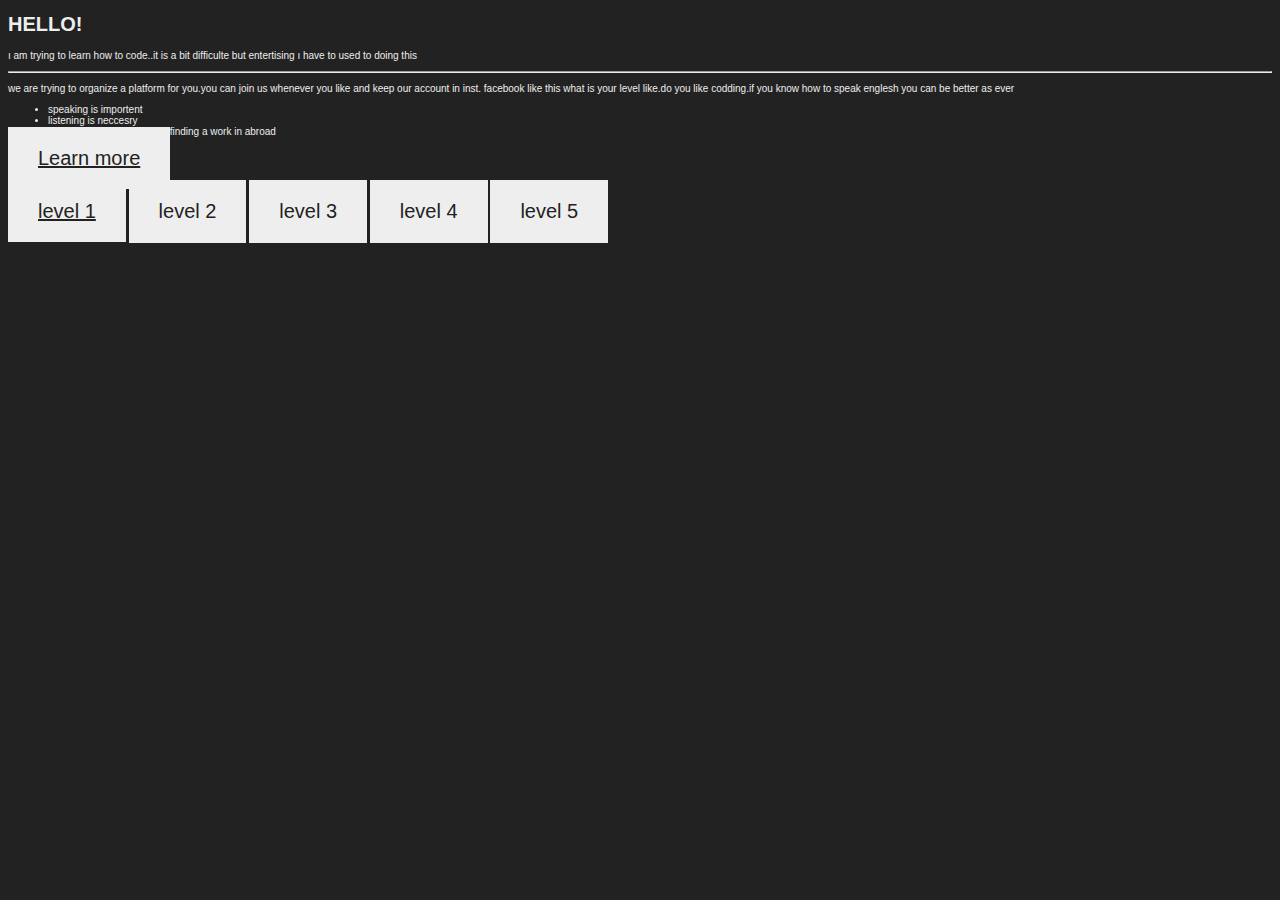
<file: index.html>
<!doctype html>
<html lang="en">

<head>
  <meta charset="utf-8">
  <meta name="viewport" content="width=device-width, initial-scale=1">
  <title>Bootstrap demo</title>
  <link href="https://cdn.jsdelivr.net/npm/bootstrap@5.2.0/dist/css/bootstrap.min.css" rel="stylesheet"
    integrity="sha384-gH2yIJqKdNHPEq0n4Mqa/HGKIhSkIHeL5AyhkYV8i59U5AR6csBvApHHNl/vI1Bx" crossorigin="anonymous">
  <link rel="stylesheet" href="index.css">
</head>

<body class="bg-info">

  <div class="container text-center ">
    <div class="jumbotron bg-info">
      <b>
        <h1 class="display-4 bg-info">HELLO!</h1>
      </b>
      <p class="lead">ı am trying to learn how to code..it is a bit difficulte but entertising ı have to used to doing
        this </p>
      <hr class="my-4">
      <p>we are trying to organize a platform for you.you can join us whenever you like and keep our account in inst.
        facebook like this what is your level like.do you like codding.if you know how to speak englesh you can be better as ever</p>
        <ul class="center">
          <li>speaking is importent</li>
          <li>listening is neccesry</li>
          <li>aslo writing is importent for finding a work in abroad </li>
        </ul>
      <p class="lead">
        <a class="btn btn-primary btn-lg" href="about.html" role="button">Learn more</a>
      </p>
    </div>
    <a class="btn btn-primary" href="#" role="button">level 1</a>
    <button class="btn btn-primary" type="submit">level 2</button>
    <input class="btn btn-primary" type="button" value="level 3">
    <input class="btn btn-primary" type="submit" value="level 4">
    <input class="btn btn-primary" type="reset" value="level 5">


  </div>
  

  <script src="https://cdn.jsdelivr.net/npm/bootstrap@5.2.0/dist/js/bootstrap.bundle.min.js"
    integrity="sha384-A3rJD856KowSb7dwlZdYEkO39Gagi7vIsF0jrRAoQmDKKtQBHUuLZ9AsSv4jD4Xa"
    crossorigin="anonymous"></script>
</body>

</html>
</file>
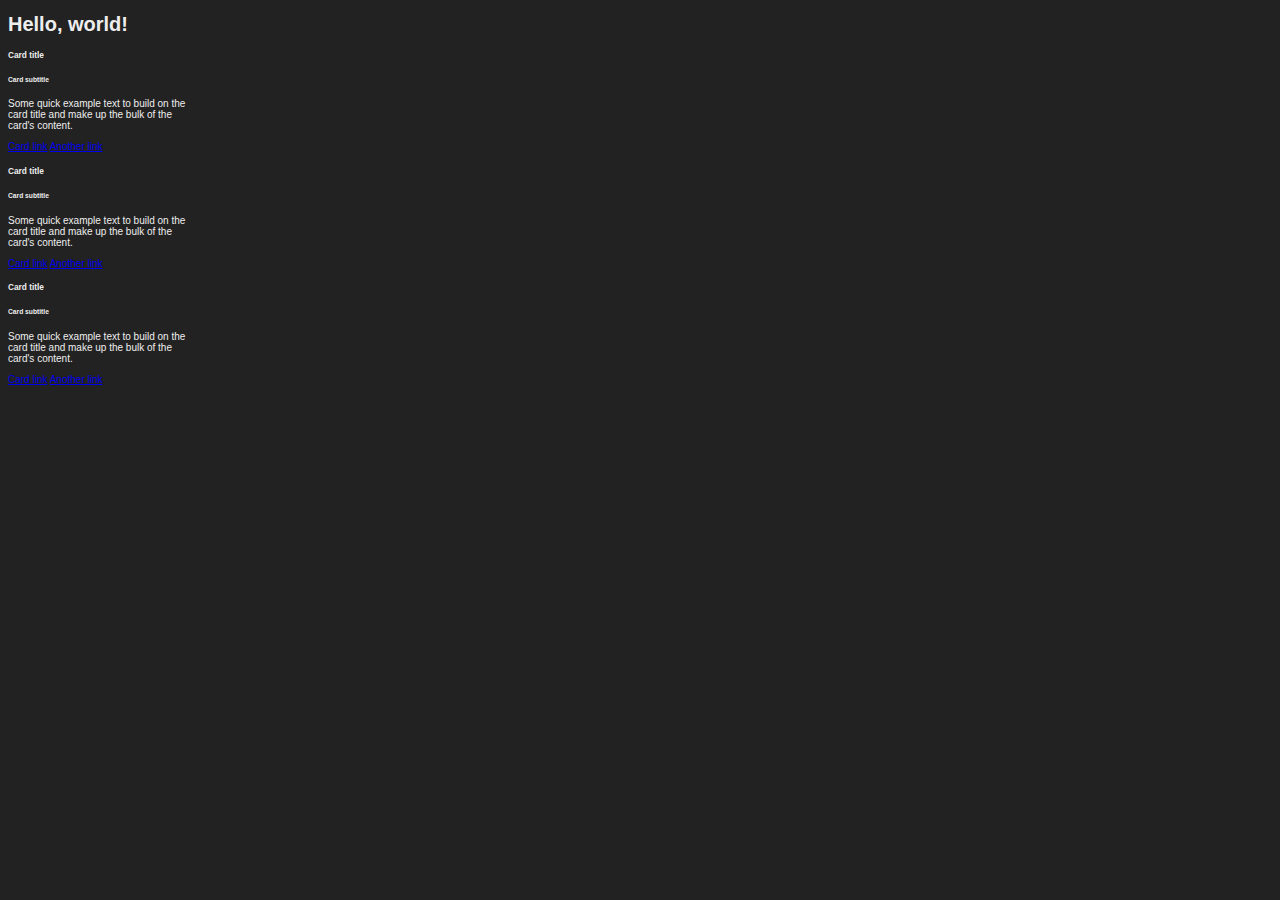
<file: about.html>
<!doctype html>
<html lang="en">
  <head>
    <meta charset="utf-8">
    <meta name="viewport" content="width=device-width, initial-scale=1">
    <title>Bootstrap demo</title>
    <link href="https://cdn.jsdelivr.net/npm/bootstrap@5.2.0/dist/css/bootstrap.min.css" rel="stylesheet" integrity="sha384-gH2yIJqKdNHPEq0n4Mqa/HGKIhSkIHeL5AyhkYV8i59U5AR6csBvApHHNl/vI1Bx" crossorigin="anonymous">
    <link rel="stylesheet" href="index.css">
  </head>
  <body>
    
    <script src="https://cdn.jsdelivr.net/npm/bootstrap@5.2.0/dist/js/bootstrap.bundle.min.js" integrity="sha384-A3rJD856KowSb7dwlZdYEkO39Gagi7vIsF0jrRAoQmDKKtQBHUuLZ9AsSv4jD4Xa" crossorigin="anonymous"></script>
    <div class="container lnh">
      <div class="row">
        <div class="card" style="width: 18rem;">
            <h1>Hello, world!</h1>
            <div class="card-body">
              <h5 class="card-title">Card title</h5>
              <h6 class="card-subtitle mb-2 text-muted">Card subtitle</h6>
              <p class="card-text">Some quick example text to build on the card title and make up the bulk of the card's content.</p>
              <a href="#" class="card-link">Card link</a>
              <a href="#" class="card-link">Another link</a>
            </div>
          </div>
          <div class="card" style="width: 18rem;">
            <div class="card-body">
              <h5 class="card-title">Card title</h5>
              <h6 class="card-subtitle mb-2 text-muted">Card subtitle</h6>
              <p class="card-text">Some quick example text to build on the card title and make up the bulk of the card's content.</p>
              <a href="#" class="card-link">Card link</a>
              <a href="#" class="card-link">Another link</a>
            </div>
          </div>
          <div class="card" style="width: 18rem;">
            <div class="card-body">
              <h5 class="card-title">Card title</h5>
              <h6 class="card-subtitle mb-2 text-muted">Card subtitle</h6>
              <p class="card-text">Some quick example text to build on the card title and make up the bulk of the card's content.</p>
              <a href="#" class="card-link">Card link</a>
              <a href="#" class="card-link">Another link</a>
            </div>
          </div>
      </div>
    </div>
  </body>
</html>
</file>
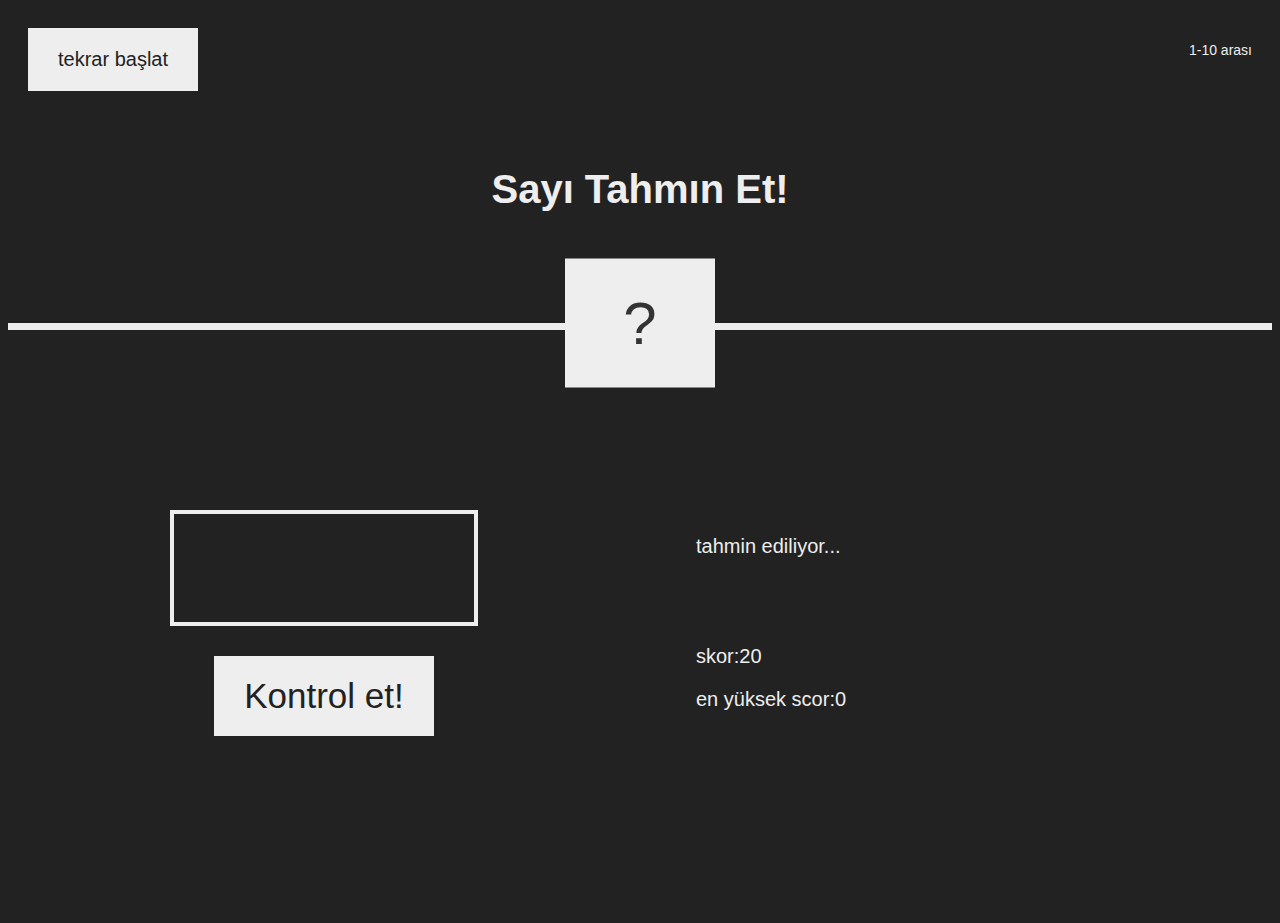
<file: giris.html>
<!DOCTYPE html>
<html lang="en">

<head>
  <meta charset="UTF-8">
  <meta http-equiv="X-UA-Compatible" content="IE=edge">
  <meta name="viewport" content="width=, initial-scale=1.0">
  <title>Document</title>
  <link rel="stylesheet" href="index.css">
</head>

<body>

  <header >
    <h1 class="guess-what">Sayı Tahmın Et!</h1>
    <p class="between">1-10 arası</p>
    <button class="btn again">tekrar başlat</button>
    <div class="number">?</div>
  </header>
  <main>
    <section class="left">
      <input  class="guess"   type="number">
      <button class="btn check">
        Kontrol et!
      </button>
    </section>
    <section class="right">
      <p class="message">tahmin ediliyor...</p>
      <p class="label-score">skor:20</p>
      <p class=" label-highscore">en yüksek scor:0</p>
    </section>
  </main>


  <script src="script.js" type="text/javascript ">


    </script>
</body>

</html>
</file>
<file: index.css>
html {
    font-size: 62.5%;
}


 



body{

    font-family: sans-serif;
    color: #eee;
    background-color: #222;

}
header{
    position: relative;
    height: 35vh;
    border-bottom: 7px solid #eee; 

}
main {
    height: 65vh;
    color: #eee;
    display: flex;
    align-items: center;
    justify-content: space-around;
}

.left {

    width: 52rem;
    display: flex;
    flex-direction: column;
    align-items:center ;
}
.right{
    width: 52rem;
    font-size: 2rem;
}

.between {
    font-size: 1.4rem;
    position:absolute;
    top: 2rem;
    right: 2rem;
}


.again {
    position: absolute;
    top: 2rem;
    left: 2rem;

}

.guess-what{
    font-size: 4rem;
    text-align:center;
    position: absolute;
    width: 100%;
    top: 42%;
    left: 0%;
}
.number {
    background-color: #eee;
    color: #333;
    font-size: 6rem;
    width: 15rem;
    padding:  3rem 0rem;
    text-align: center;
    position: absolute;
    bottom: 0;
    left: 50%;
    transform: translate(-50%, 50%);
}

.again {
    position: absolute;
    top: 2rem;
    left: 2rem;

}

.guess {
    background: none;
    color: inherit;
    border: 4px solid #eee;
    font-family: inherit;
    font-size: 5rem;
    padding: 2.5rem;
    width: 25rem;
    text-align: center;
    display: block;
    margin-bottom: 3rem;

}
.btn {
    border: none;
    background-color: #eee;
    color:#222 ;
    font-size: 2rem;
    padding: 2rem 3rem;
    cursor: pointer;
    

}

.check {

    font-size: 35px;
}
.btn:hover{
    background-color: #ccc;
}

.message {
    margin-bottom: 8rem;
    height: 3rem;

}
.label-score {
     margin-bottom: 2rem;
}
</file>
